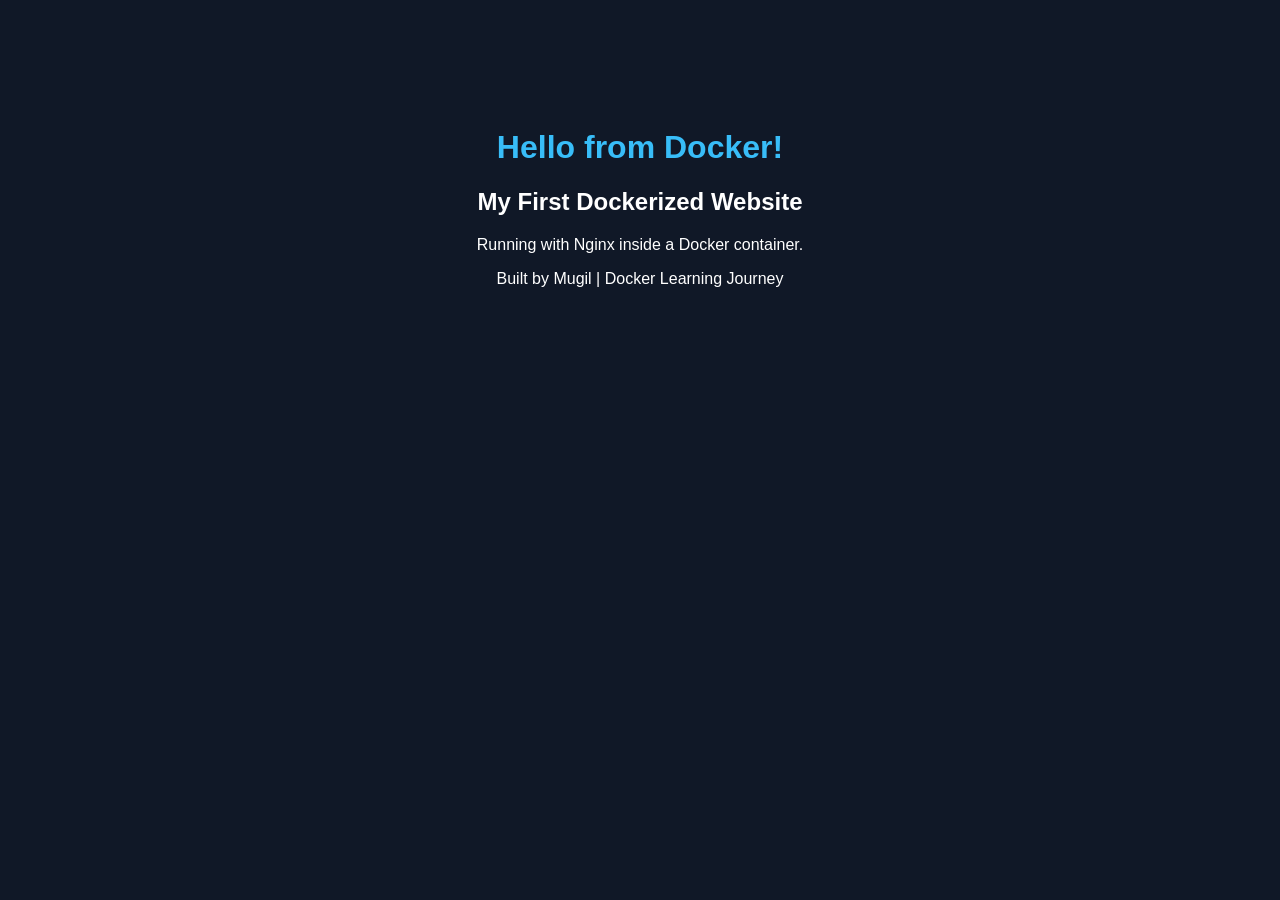
<file: projects/nginx-static-website/index.html>
<!DOCTYPE html>
<html lang="en">
<head>
    <meta charset="UTF-8">
    <meta name="viewport" content="width=device-width, initial-scale=1.0">
    <title>My Docker Website</title>
    <style>
        body {
            font-family: Arial, sans-serif;
            background: #101827;
            color: white;
            text-align: center;
            padding: 100px 20px;
        }
        h1 {
            color: #38bdf8;
        }
    </style>
</head>
<body>
    <h1>Hello from Docker!</h1>
    <h2>My First Dockerized Website</h2>
    <p>Running with Nginx inside a Docker container.</p>
    <p>Built by Mugil | Docker Learning Journey</p>
</body>
</html>
</file>
